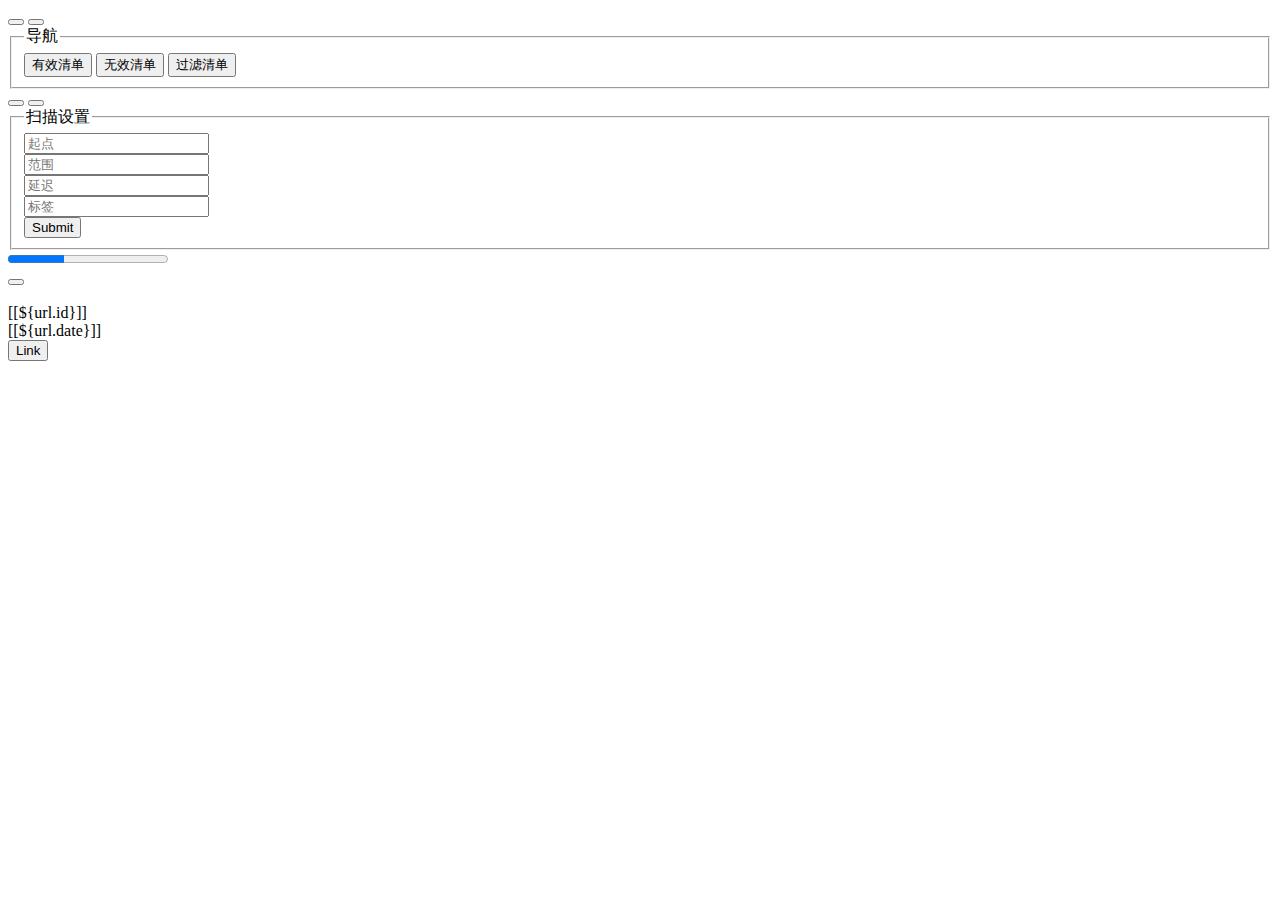
<file: target/classes/templates/index.html>
<!DOCTYPE html>
<html lang="en">
<head>
    <meta charset="UTF-8">
    <meta http-equiv="X-UA-Compatible" content="IE=edge">
    <meta name="viewport" content="width=device-width, initial-scale=1.0">
    <title>Document</title>
    <link rel="stylesheet" th:href="@{/css/tag.css}">
    <link rel="stylesheet" href="https://cdn.staticfile.org/font-awesome/4.7.0/css/font-awesome.css">
</head>

<body>
    <div class="progress-tab">
        
    </div>

    <div class="menu">
        <div class="nav-bar">
            <button class=nav-bar-button-open id="nav-bar-button-open">
                <i class="fa fa-angle-double-down" aria-hidden="true"></i>
            </button>
            <button class=nav-bar-button-close id="nav-bar-button-close">
                <i class="fa fa-angle-double-up" aria-hidden="true"></i>
            </button>
        </div>

        <div class="nav-tab" id="nav-tab">
            <form class="menu-nav-tab" th:action="@{/button}" method="post">
                <fieldset>
                    <legend>导航</legend>
                    <input class="nav-button" name="action" type="submit" value="有效清单">
                    <input class="nav-button" name="action" type="submit" value="无效清单">
                    <input class="nav-button" name="action" type="submit" value="过滤清单">
                </fieldset>
            </form>
        </div>

        <div class="menu-bar">
            <button class="menu-bar-button-up" id="menu-bar-button-up">
                <i class="fa fa-angle-double-up" aria-hidden="true"></i>
            </button>
            <button class="menu-bar-button-down" id="menu-bar-button-down">
                <i class="fa fa-angle-double-down" aria-hidden="true"></i>
            </button>
        </div>

        <div class="menu-tab" id="menu-tab">
            <form class="menu-tab-form" th:action="@{/result/process}" method="post">
                <fieldset>
                    <legend>扫描设置</legend>
                    <div class="item">
                        <label for="startPoint"><input class="form-input" type="number" name="startPoint" placeholder="起点"></label>
                    </div>
                    <div class="item">
                        <label for="range"><input class="form-input" type="number" name="range" placeholder="范围"></label>
                    </div>
                    <div class="item">
                        <label for="delay"><input class="form-input" type="number" name="delay" placeholder="延迟"></label>
                    </div>
                    <div class="item">
                        <input class="form-input" type="text" name="tag" placeholder="标签">
                    </div>
                    <input id="modalBtn" class="login-button" type="submit" th:value="#{login.button}">
                </fieldset>
            </form>
        </div>
    </div>

    <div class="bar">
        <div class="function-bar">
            <div class="function-bar-progress">
                <progress class="progress" value="35" max="100"></progress>
            </div>
            <div class="function-bar-button">
                <button class="stop-button" formaction="@{/button}" formmethod="post">
                    <i class="fa fa-stop" aria-hidden="true"></i>
                </button>
            </div>
        </div>
    </div>

    <div class="cards" id="cards">
        <div class="card" id="card" th:each="url:${urls}">
            <div class="card-media">
                <div class="card-state-icon" th:if="${url.isPassword}"><i class="fa fa-lock" aria-hidden="true"></i></div>
                <img loading="lazy" th:src ="${url.imgUrlStr}"
                     onerror="this.onerror=null;this.src='https://luobo.ca/img/loading.gif';" />
            </div>
            <div class="card-info">
                <div class="card-info-title">[[${url.id}]]</div>
                <div class="card-info-tags">
                    <div class="card-info-tag">[[${url.date}]]</div>
                </div>
            </div>
            <div class="card-action">
                <div class="card-action-buttons">
                    <button class="card-action-button" type="button"><a a th:href = "${url.urlStr}">Link</a></button>
                </div>
            </div>
        </div>
    </div>

</body>
<script>
    // Get the modal
    var modal_nav = document.getElementById("nav-tab");
    var modal = document.getElementById("menu-tab");
    // Get the button that opens the modal
    var btn_nav_open = document.getElementById("nav-bar-button-open");
    var btnup = document.getElementById("menu-bar-button-up");
    // Get the <btndown> element that closes the modal
    var btn_nav_close = document.getElementById("nav-bar-button-close");
    var btndown = document.getElementById("menu-bar-button-down");
    // When the user clicks the button, open the modal 
    btnup.onclick = function() {
      btndown.style.display = "block";
      modal.style.display = "block";
      btnup.style.display = "none";
    }
    // When the user clicks on <btndown> (x), close the modal
    btndown.onclick = function() {
      modal.style.display = "none";
      btnup.style.display = "block";
      btndown.style.display = "none";
    }
    // When the user clicks anywhere outside of the modal, close it
    window.onclick = function(event) {
      if (event.target == modal) {
        modal.style.display = "none";
      btnup.style.display = "block";
      btndown.style.display = "none";
      }
    }

    btn_nav_open.onclick = function(){
        modal_nav.style.display = "block";
        btn_nav_close.style.display = "block";
        btn_nav_open.style.display = "none";
    }
    
    btn_nav_close.onclick = function(){
        modal_nav.style.display = "none";
        btn_nav_close.style.display = "none";
        btn_nav_open.style.display = "block";
    }


</script>
</file>
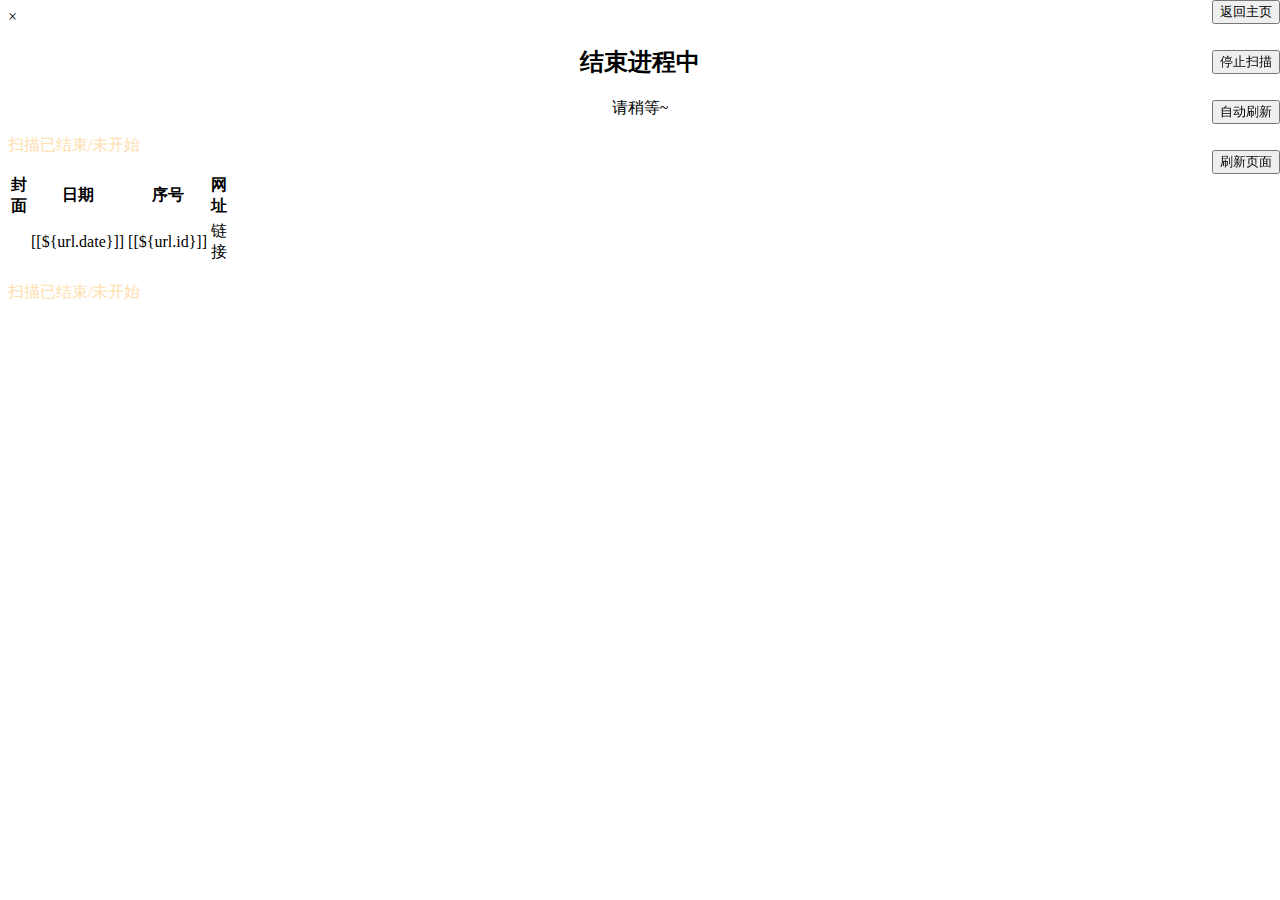
<file: target/classes/templates/filtered.html>
<!DOCTYPE html>
<html lang="en">
<head>
    <meta charset="UTF-8">
    <title>结果</title>
    <link rel="stylesheet" th:href="@{/static/css/login.css}">
</head>
<body onload="window.scrollTo(0,document.body.scrollHeight);">
<form action="#" th:action="@{/button}" method="post">
    <input class="return-button" type="submit" name="action" value="返回主页" style='position:fixed;right: 0px; top: 0px;'>
    <input class="stop-button" type="submit" name="action" value="停止扫描" id="modalBtn" style='position:fixed;right: 0px; top: 50px;'>
    <input class="return-button"  type="submit" name="action" value="自动刷新" style='position:fixed;right: 0px; top: 100px;'>
    <input class="return-button" type=button value="刷新页面" href="#bottom" onclick="location.reload()" style='position:fixed;right: 0px; top: 150px;'>
    <!-- 弹框部分 -->
    <div id="simpleModal" class="modal">
        <div class="modal-content">
            <div class="modal-header">
                <span class="closeBtn">&times;</span>
                <h2 style = "text-align:center">结束进程中</h2>
            </div>
            <div class="modal-body">
                <p style = "text-align:center">请稍等~</p>
                <!-- loading动画 -->
                <div class="loading">
                    <span></span>
                    <span></span>
                    <span></span>
                    <span></span>
                    <span></span>
                </div>
            </div>
            <div class="modal-footer">
            </div>
        </div>
    </div>
</form>
<div id="login-box">
    <p style="color: navajowhite" th:text="${errorMsg}">扫描已结束/未开始</p>
    <table id="orderingTable" width="80">
        <thead>
        <tr>
            <th type="string">封面</th>
            <th type="string">日期</th>
            <th type="number">序号</th>
            <th type="string">网址</th>
        </thead>
        <tbody>
            <tr th:each="url:${urls}">
                <td><img th:src ="${url.imgUrlStr}"></td>
                <td>[[${url.date}]]</td>
                <td>[[${url.id}]]</td>
                <td><a th:href = "${url.urlStr}" target="_blank"/>链接</a></td>
            </tr>
        </tbody>
    </table>
    <div id="bottom"class="modal-body" th:if="${not #strings.isEmpty(errorMsg)}">
        <!-- loading动画 -->
        <div class="loading">
            <span></span>
            <span></span>
            <span></span>
            <span></span>
            <span></span>
        </div>
    </div>
    <p style="color: navajowhite" th:text="${errorMsg}">扫描已结束/未开始</p>
</div>
</body>
<script>
    // 获取弹窗元素
    var modal = document.getElementById("simpleModal");

    // 获取按钮元素
    var modalBtn = document.getElementById("modalBtn");

    // 获取关闭弹窗按钮元素
    var closeBtn = document.getElementsByClassName("closeBtn")[0];

    // 监听打开弹窗事件
    modalBtn.addEventListener("click",openModal);

    // 监听关闭弹窗事件
    closeBtn.addEventListener("click",closeModal);

    // 监听window关闭弹窗事件
    window.addEventListener("click",outsideClick);

    // 弹窗事件
    function openModal () {
        modal.style.display = "block";
    }

    // 关闭弹框事件
    function closeModal () {
        modal.style.display = "none";
    }

    // outsideClick
    function outsideClick (e) {
        if(e.target === modal){
            modal.style.display = "none";
        }
    }

</script>
</html>
</file>
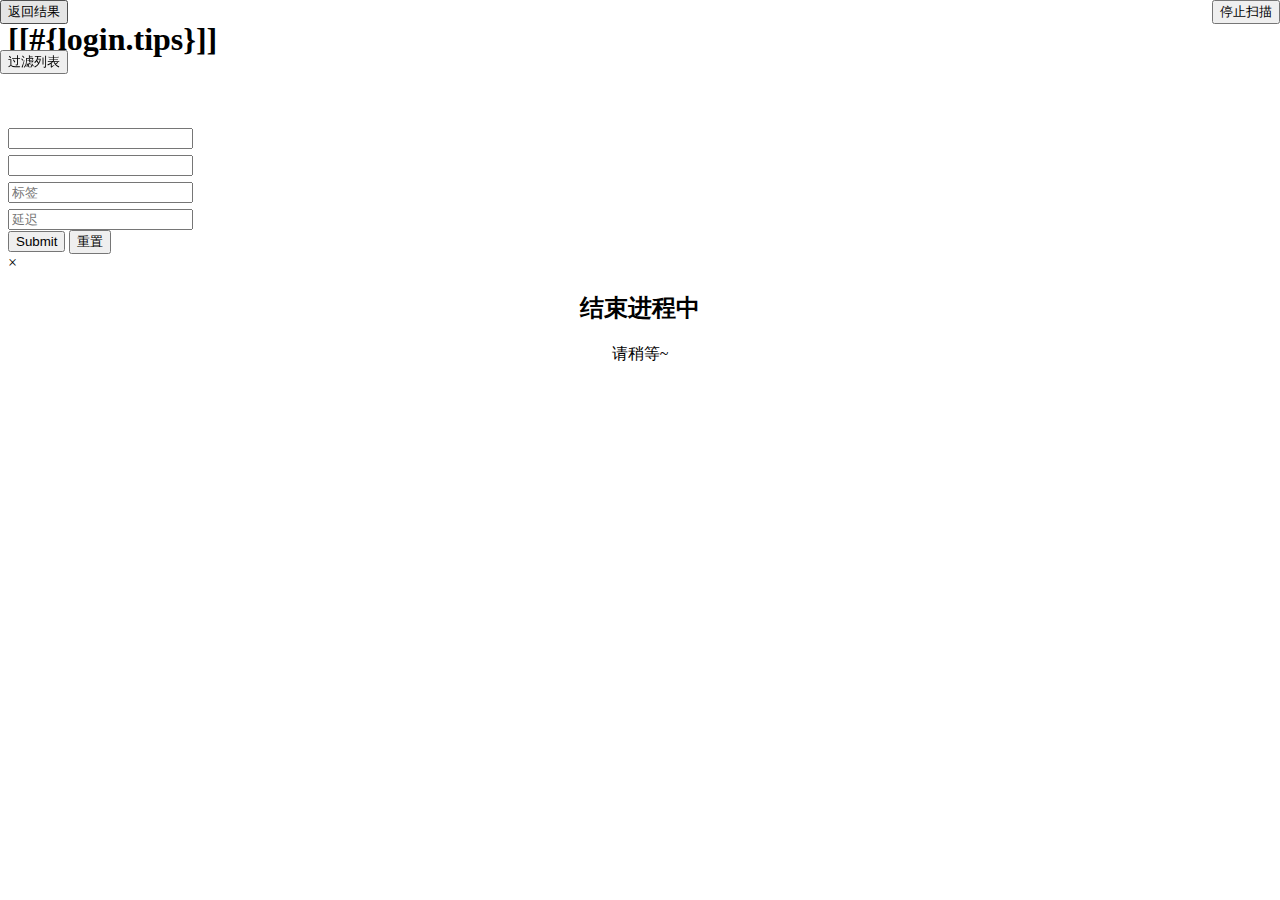
<file: target/classes/templates/menu.html>
<!DOCTYPE html>
<html lang="en">
<head>
    <meta charset="UTF-8">
    <meta name="viewport" content="width=device-width, initial-scale=1.0">
    <meta http-equiv="X-UA-Compatible" content="ie=edge">
    <link rel="stylesheet" th:href="@{/css/login.css}">
    <link rel="stylesheet" th:href="@{https://cdn.staticfile.org/font-awesome/4.7.0/css/font-awesome.css}">
    <title>虎穴上新监控</title>
</head>

<body>
<div id="login-box">
    <form action="#" th:action="@{/button}" method="post">
        <input class="return-button" type="submit" name="action" value="返回结果" style='position:fixed;left: 0px; top: 0px;'>
        <input class="stop-button" type="submit" name="action" value="停止扫描" th:if = "${not #strings.isEmpty(Msg)}" style='position:fixed;right: 0px; top: 0px;'>
        <input class="return-button" type="submit" name="action" value="过滤列表" style='position:fixed;left: 0px; top: 50px;' th:if="${not #strings.isEmpty(Msg)}">
    </form>

    <h1>[[#{login.tips}]]</h1>
    <h4 style="color:white">若读取存档请将起点与范围留空可</h4>
    <p style="color: navajowhite" th:text="${errorMsg}" th:if = "${not #strings.isEmpty(errorMsg)}"></p>
    <form class = "form" action="#" th:action="@{/result/process}" method="post">

        <div class="item" id="btn">
            <i class="fa fa-arrow-circle-right" aria-hidden="true" style="font-size:24px"></i>
            <label style="color:red;"><input type="number" name="startPoint" th:placeholder="#{setting.startpoint}"></label>
        </div>
        <div id="box1" style="display:none; color: white">起点为id的后六位数, 例如123456</div>

        <div class="item"  id="range-box">
            <i class="fa fa-arrows-h" aria-hidden="true" style="font-size:24px"></i>
            <label style="color:red;"><input type="number" name="range" th:placeholder="#{setting.range}"></label>
        </div>
        <div id="box2" style="display:none; color: white" >需要监控的范围</div>

        <div class="item"  id="tag-box">
            <i class="fa fa-tag" aria-hidden="true" style="font-size:24px"></i>
            <label style="color:white;"><input type="text" name="tag" placeholder="标签"></label>
        </div>
        <div id="box3" style="display:none; color: white" >选填: 需要监控的标签</div>

        <div class="item"  id="delay-box">
            <i class="fa fa-clock-o" aria-hidden="true" style="font-size:24px"></i>
            <label style="color:white;"><input type="number" name="delay" placeholder="延迟"></label>
        </div>
        <div id="box4" style="display:none; color: white" >选填: 选择输入扫描延迟，默认为300ms</div>

        <!--
        <div>
            <div class="checkbox" style="color:white">
                <label><input type="checkbox">标签搜索</label>
            </div>
            <div class="checkbox" style="color:white">
                <label><input type="checkbox">密码搜索</label>
            </div>
            <div class="checkbox" style="color:white">
                <label><input type="checkbox">存档读取</label>
            </div>
            <div class="checkbox" style="color:white">
                <label><input type="checkbox">设置延迟</label>
            </div>
        </div>
        -->

        <input id="modalBtn" class="login-button" type="submit" th:value="#{login.button}">
        <input class="login-button" type="reset" value="重置" />
        <!-- 弹框部分 -->
        <div id="simpleModal" class="modal">
            <div class="modal-content">
                <div class="modal-header">
                    <span class="closeBtn">&times;</span>
                    <h2 style = "text-align:center">结束进程中</h2>
                </div>
                <div class="modal-body">
                    <p style = "text-align:center">请稍等~</p>
                    <!-- loading动画 -->
                    <div class="loading">
                        <span></span>
                        <span></span>
                        <span></span>
                        <span></span>
                        <span></span>
                    </div>
                </div>
                <div class="modal-footer">
                </div>
            </div>
        </div>
    </form>
</div>
<script>
    // 获取弹窗元素
    var modal = document.getElementById("simpleModal");

    // 获取按钮元素
    var modalBtn = document.getElementById("modalBtn");

    // 获取关闭弹窗按钮元素
    var closeBtn = document.getElementsByClassName("closeBtn")[0];

    // 监听打开弹窗事件
    modalBtn.addEventListener("click",openModal);

    // 监听关闭弹窗事件
    closeBtn.addEventListener("click",closeModal);

    // 监听window关闭弹窗事件
    window.addEventListener("click",outsideClick);

    // 弹窗事件
    function openModal () {
        modal.style.display = "block";
    }

    // 关闭弹框事件
    function closeModal () {
        modal.style.display = "none";
    }

    // outsideClick
    function outsideClick (e) {
        if(e.target === modal){
            modal.style.display = "none";
        }
    }

    (function(){
        var btn = document.getElementById('btn');
        var box = document.getElementById('box1');
        var timer = null;
        box.onmouseover = btn.onmouseover = function(){
            if(timer) clearTimeout(timer)
            box.style.display = 'block';
        }
        box.onmouseout = btn.onmouseout = function(){
            timer = setTimeout(function(){
                box.style.display = 'none';
            },400);

        }
    })();

    (function(){
        var btn = document.getElementById('range-box');
        var box = document.getElementById('box2');
        var timer = null;
        box.onmouseover = btn.onmouseover = function(){
            if(timer) clearTimeout(timer)
            box.style.display = 'block';
        }
        box.onmouseout = btn.onmouseout = function(){
            timer = setTimeout(function(){
                box.style.display = 'none';
            },400);

        }
    })();

    (function(){
        var btn = document.getElementById('tag-box');
        var box = document.getElementById('box3');
        var timer = null;
        box.onmouseover = btn.onmouseover = function(){
            if(timer) clearTimeout(timer)
            box.style.display = 'block';
        }
        box.onmouseout = btn.onmouseout = function(){
            timer = setTimeout(function(){
                box.style.display = 'none';
            },400);

        }
    })();

    (function(){
        var btn = document.getElementById('delay-box');
        var box = document.getElementById('box4');
        var timer = null;
        box.onmouseover = btn.onmouseover = function(){
            if(timer) clearTimeout(timer)
            box.style.display = 'block';
        }
        box.onmouseout = btn.onmouseout = function(){
            timer = setTimeout(function(){
                box.style.display = 'none';
            },400);

        }
    })();
</script>
</body>
</html>
</file>
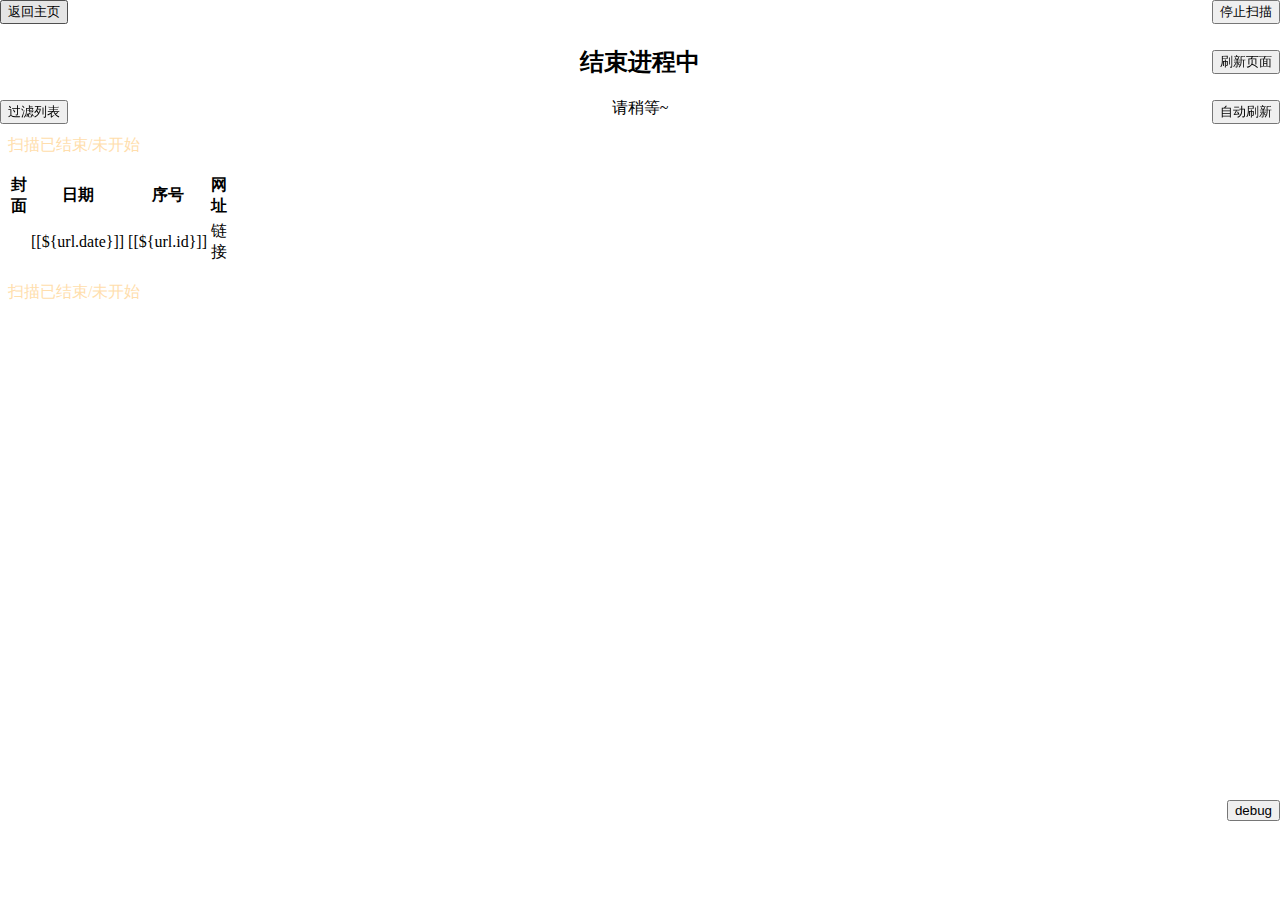
<file: target/classes/templates/result.html>
<!DOCTYPE html>
<html lang="en">
<head>
    <meta charset="UTF-8">
    <title>结果</title>
    <link rel="stylesheet" th:href="@{/css/login.css}">
</head>
<body onload="window.scrollTo(0,document.body.scrollHeight);">
<form action="#" th:action="@{/button}" method="post">
    <input class="return-button" type="submit" name="action" value="返回主页" style='position:fixed;left: 0px; top: 0px;'>
    <input class="return-button" type="submit" name="action" value="过滤列表" style='position:fixed;left: 0px; top: 100px;' th:if="${not #strings.isEmpty(errorMsg)}">
    <input class="stop-button" type="submit" name="action" value="停止扫描" id="modalBtn" style='position:fixed;right: 0px; top: 0px;'>
    <input class="return-button" type=button value="刷新页面" href="#bottom" onclick="location.reload()" style='position:fixed;right: 0px; top: 50px;'>
    <input class="return-button"  type="submit" name="action" value="自动刷新" style='position:fixed;right: 0px; top: 100px;' th:if="${not #strings.isEmpty(errorMsg)}">
    <input class="stop-button" type="submit" name="action" value="debug" style='position:fixed;right: 0px; top: 800px;'>

    <!-- 弹框部分 -->
    <div id="simpleModal" class="modal">
        <div class="modal-content">
            <div class="modal-header">
                <span class="closeBtn">&times;</span>
                <h2 style = "text-align:center">结束进程中</h2>
            </div>
            <div class="modal-body">
                <p style = "text-align:center">请稍等~</p>
                <!-- loading动画 -->
                <div class="loading">
                    <span></span>
                    <span></span>
                    <span></span>
                    <span></span>
                    <span></span>
                </div>
            </div>
            <div class="modal-footer">
            </div>
        </div>
    </div>
</form>
<div id="login-box">
    <p style="color: navajowhite" th:text="${errorMsg}">扫描已结束/未开始</p>
    <table id="orderingTable" width="80">
        <thead>
        <tr>
            <th type="string">封面</th>
            <th type="string">日期</th>
            <th type="number">序号</th>
            <th type="string">网址</th>
        </thead>
        <tbody>
            <tr th:each="url:${urls}">
                <td><img th:src ="${url.imgUrlStr}"></td>
                <td>[[${url.date}]]</td>
                <td>[[${url.id}]]</td>
                <td><a th:href = "${url.urlStr}" target="_blank"/>链接</a></td>
            </tr>
        </tbody>
    </table>
    <div id="bottom"class="modal-body" th:if="${not #strings.isEmpty(errorMsg)}">
        <!-- loading动画 -->
        <div class="loading">
            <span></span>
            <span></span>
            <span></span>
            <span></span>
            <span></span>
        </div>
    </div>
    <p style="color: navajowhite" th:text="${errorMsg}">扫描已结束/未开始</p>
</div>
</body>
<script>
    // 获取弹窗元素
    var modal = document.getElementById("simpleModal");

    // 获取按钮元素
    var modalBtn = document.getElementById("modalBtn");

    // 获取关闭弹窗按钮元素
    var closeBtn = document.getElementsByClassName("closeBtn")[0];

    // 监听打开弹窗事件
    modalBtn.addEventListener("click",openModal);

    // 监听关闭弹窗事件
    closeBtn.addEventListener("click",closeModal);

    // 监听window关闭弹窗事件
    window.addEventListener("click",outsideClick);

    // 弹窗事件
    function openModal () {
        modal.style.display = "block";
    }

    // 关闭弹框事件
    function closeModal () {
        modal.style.display = "none";
    }

    // outsideClick
    function outsideClick (e) {
        if(e.target === modal){
            modal.style.display = "none";
        }
    }

</script>
</html>
</file>
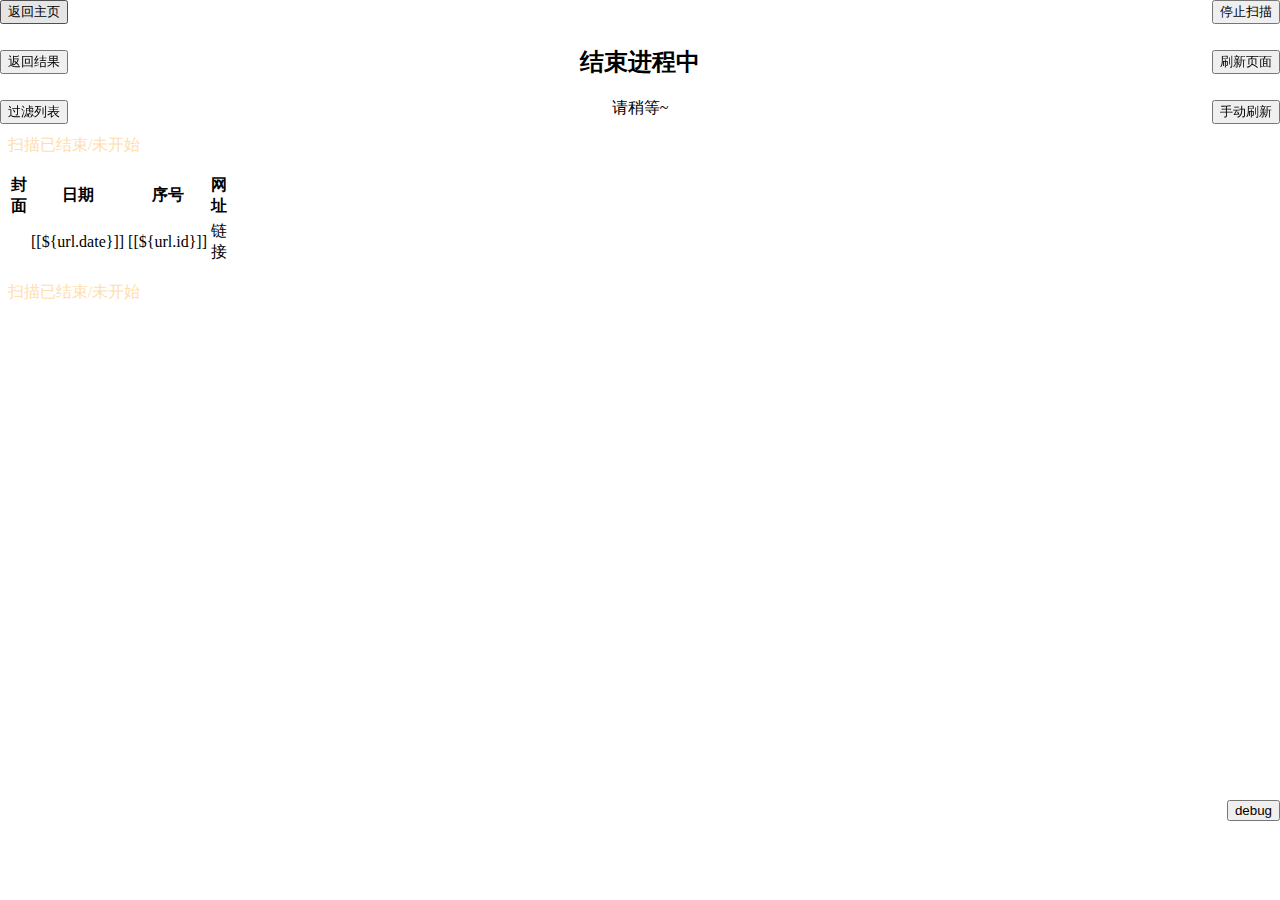
<file: target/classes/templates/result_auto.html>
<!DOCTYPE html>
<html lang="en">
<head>
    <meta charset="UTF-8">
    <title>结果</title>
    <link rel="stylesheet" th:href="@{/css/login.css}">
</head>
<body onload="window.scrollTo(0,document.body.scrollHeight);">
<form action="#" th:action="@{/button}" method="post">
    <input class="return-button" type="submit" name="action" value="返回主页" style='position:fixed;left: 0px; top: 0px;'>
    <input class="return-button" type="submit" name="action" value="返回结果" style='position:fixed;left: 0px; top: 50px;'>
    <input class="return-button" type="submit" name="action" value="过滤列表" style='position:fixed;left: 0px; top: 100px;' th:if="${not #strings.isEmpty(errorMsg)}">
    <input class="stop-button" type="submit" name="action" value="停止扫描" id="modalBtn" style='position:fixed;right: 0px; top: 0px;'>
    <input class="return-button" type=button value="刷新页面" href="#bottom" onclick="location.reload()" style='position:fixed;right: 0px; top: 50px;'>
    <input class="auto-refresh-button" type="submit" name="action" value="手动刷新" style='position:fixed;right: 0px; top: 100px;'>
    <input class="stop-button" type="submit" name="action" value="debug" style='position:fixed;right: 0px; top: 800px;'>

    <!-- 弹框部分 -->
    <div id="simpleModal" class="modal">
        <div class="modal-content">
            <div class="modal-header">
                <span class="closeBtn">&times;</span>
                <h2 style = "text-align:center">结束进程中</h2>
            </div>
            <div class="modal-body">
                <p style = "text-align:center">请稍等~</p>
                <!-- loading动画 -->
                <div class="loading">
                    <span></span>
                    <span></span>
                    <span></span>
                    <span></span>
                    <span></span>
                </div>
            </div>
            <div class="modal-footer">
            </div>
        </div>
    </div>
</form>
<div id="login-box">
    <p style="color: navajowhite" th:text="${errorMsg}">扫描已结束/未开始</p>
    <table id="orderingTable" width="80">
        <thead>
        <tr>
            <th type="string">封面</th>
            <th type="string">日期</th>
            <th type="number">序号</th>
            <th type="string">网址</th>
        </thead>
        <tbody>
            <tr th:each="url:${urls}">
                <td><img th:src ="${url.imgUrlStr}"></td>
                <td>[[${url.date}]]</td>
                <td>[[${url.id}]]</td>
                <td><a th:href = "${url.urlStr}" target="_blank"/>链接</a></td>
            </tr>
        </tbody>
    </table>
    <div id="bottom"class="modal-body" th:if="${not #strings.isEmpty(errorMsg)}">
        <!-- loading动画 -->
        <div class="loading">
            <span></span>
            <span></span>
            <span></span>
            <span></span>
            <span></span>
        </div>
    </div>
    <p style="color: navajowhite" th:text="${errorMsg}">扫描已结束/未开始</p>
</div>
</body>
<script>
    function myrefresh()
    {
        window.location.reload();
    }
    setTimeout('myrefresh()',20000); //指定20秒刷新一次
    // 获取弹窗元素
    var modal = document.getElementById("simpleModal");

    // 获取按钮元素
    var modalBtn = document.getElementById("modalBtn");

    // 获取关闭弹窗按钮元素
    var closeBtn = document.getElementsByClassName("closeBtn")[0];

    // 监听打开弹窗事件
    modalBtn.addEventListener("click",openModal);

    // 监听关闭弹窗事件
    closeBtn.addEventListener("click",closeModal);

    // 监听window关闭弹窗事件
    window.addEventListener("click",outsideClick);

    // 弹窗事件
    function openModal () {
        modal.style.display = "block";
    }

    // 关闭弹框事件
    function closeModal () {
        modal.style.display = "none";
    }

    // outsideClick
    function outsideClick (e) {
        if(e.target === modal){
            modal.style.display = "none";
        }
    }

</script>
</html>
</file>
